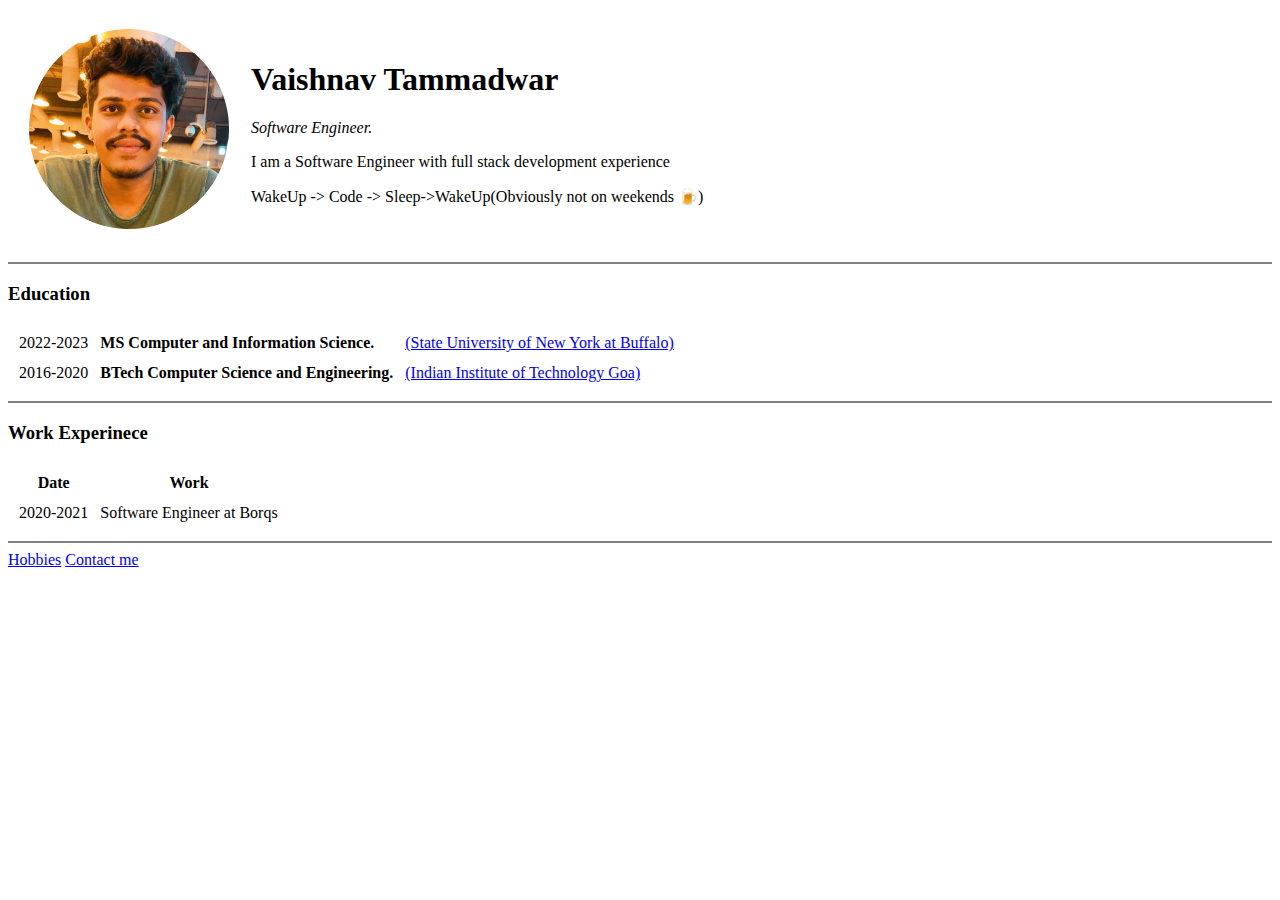
<file: index.html>
<!DOCTYPE html>
<html lang="en">
    <head>
        <title>Vaishnav's Website</title>
    </head>
    <body>
        <table cellspacing="20">
            <td><img src = "images/Vaishnav-modified.png" alt="Vaishnav Profile picture" height="200"></td>
            <td>
                <h1>Vaishnav Tammadwar</h1>
                <p><em>Software Engineer.</em></p>
                <p>I am a Software Engineer with full stack development experience</p>
                <p> WakeUp -> Code -> Sleep->WakeUp(Obviously not on weekends 🍺)</p>
            </td> 
        </table>
        <hr noshade>
        <h3>Education</h3>
        <table cellspacing="10">
            <tr>
                <td>2022-2023</td>
                <td><strong>MS Computer and Information Science.</strong></td>
                <td><a href="https://www.buffalo.edu">(State University of New York at Buffalo)</a></td>
            </tr>
            <tr>
                <td>2016-2020</td>
                <td><strong>BTech Computer Science and Engineering.</strong></td>
                <td><a href="https://iitgoa.ac.in">(Indian Institute of Technology Goa)</a></td>
            </tr>
        </table>
        <hr noshade>
        <h3>Work Experinece</h3>
        <table cellspacing="10">
            <thead>
                <tr>
                    <th>Date</th>
                    <th>Work</th>
                </tr>
            </thead>
            <tbody>
                <tr>
                    <td>2020-2021</td>
                    <td>Software Engineer at Borqs</td>
                </tr>
            </tbody>
        </table>
        <hr noshade>
        <a href="hobbies.html">Hobbies</a>
        <a href="contact.html">Contact me </a>
    </body>
</html>
</file>
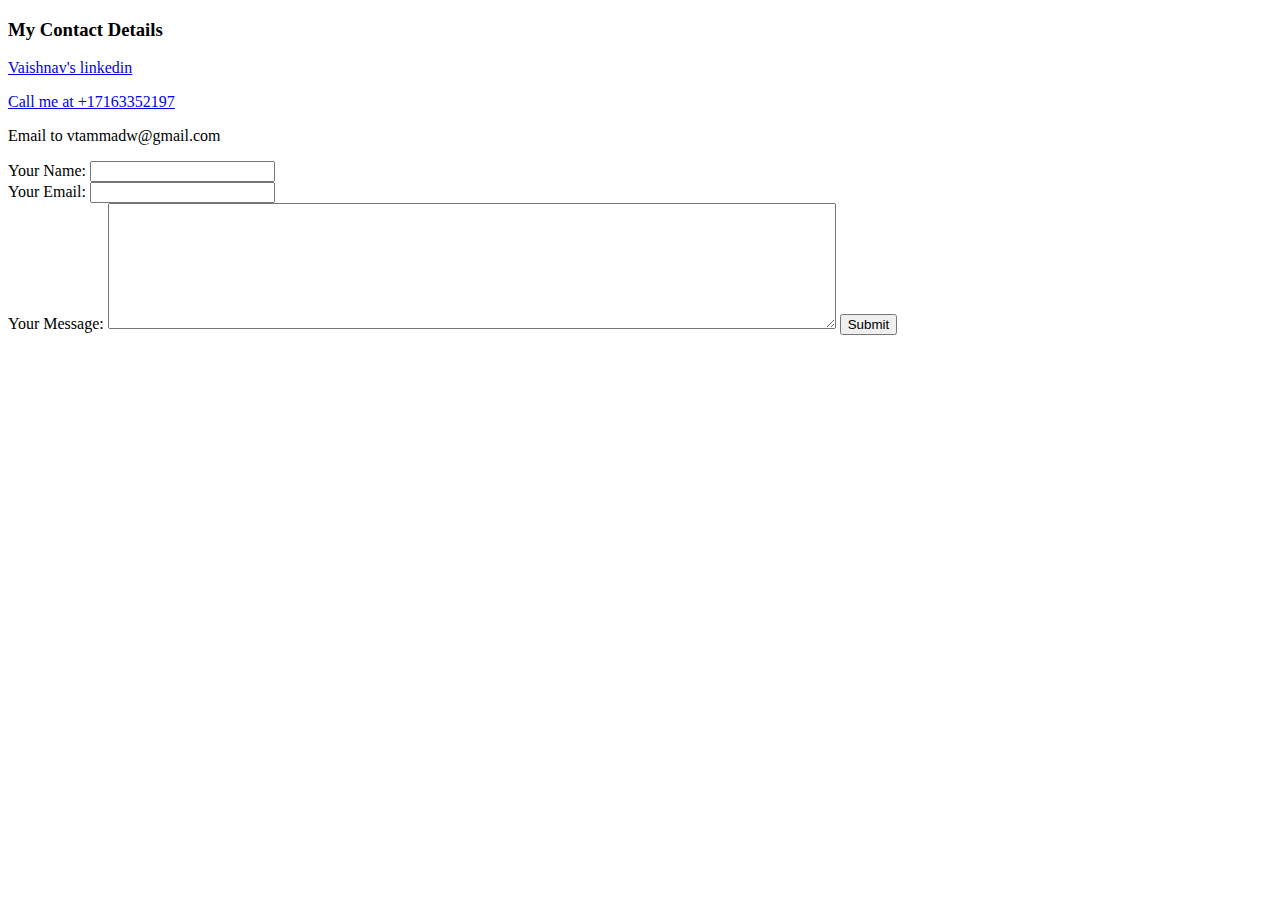
<file: contact.html>
<!DOCTYPE html>
<html lang="en">
<head>
    <meta charset="UTF-8">
    <title>Contact Me</title>
</head>
<body>
    <h3>My Contact Details</h3>
    <p><a href="https://www.linkedin.com/in/vaishnav-tammadwar-b2929b1a0">Vaishnav's linkedin</a></p>
    <p><a href="tel:+17163352197">Call me at +17163352197</a></p>
    <p>Email to vtammadw@gmail.com</p>
    
    <form action="mailto:vtammadw@gmail.com" method="post" enctype="text/plain">
        <label>Your Name:</label>
        <input type="text" name="yourName" value=""><br>
        <label>Your Email:</label>
        <input type="email" name="yourEmail" value=""><br>
        <label>Your Message:</label>
        <textarea name="yourMessage" rows="8" cols="88"></textarea>
        <input type="submit" name="">
    </form>
</body>
</html>
</file>
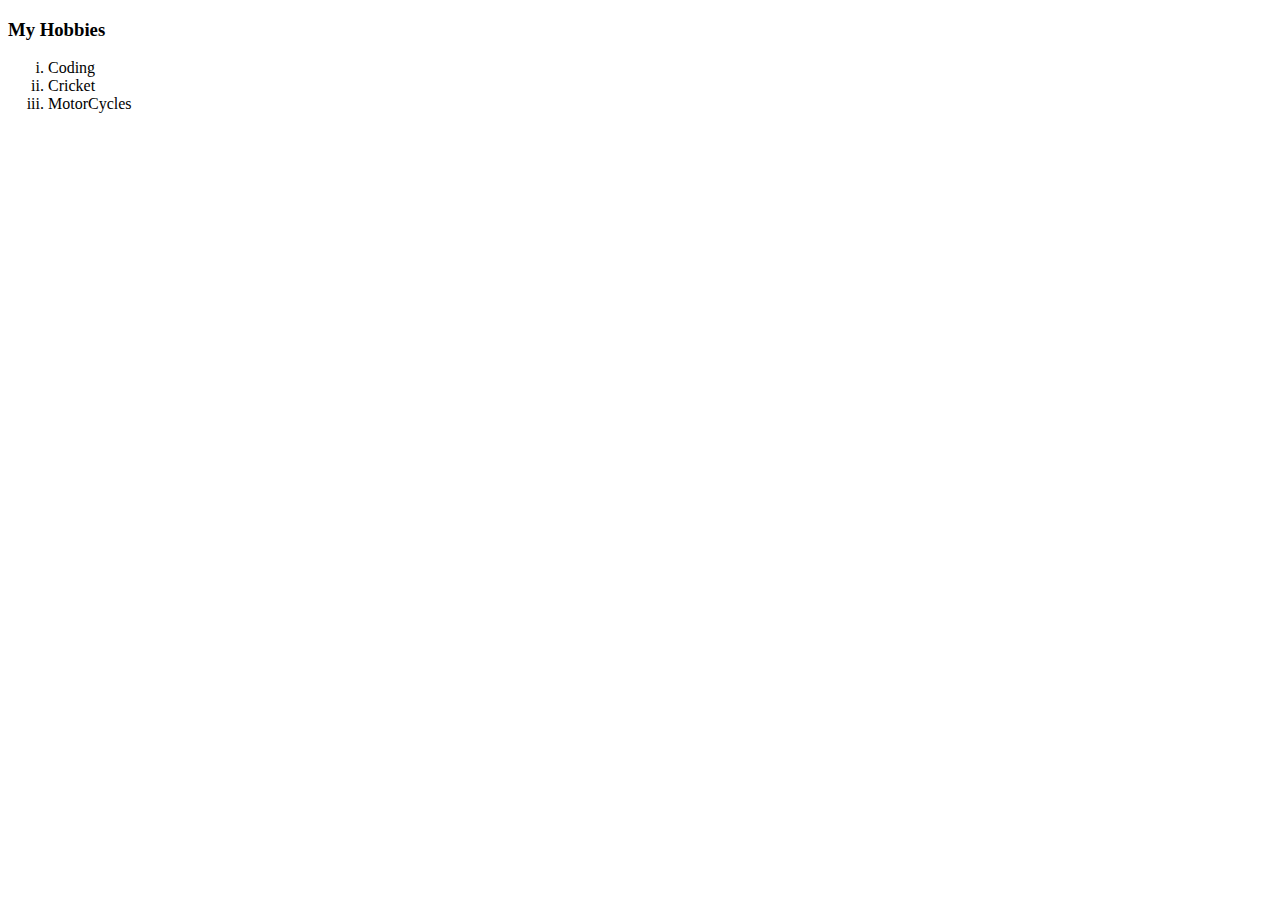
<file: hobbies.html>
<!DOCTYPE html>
<html lang="en">
<head>
    <meta charset="UTF-8">
    <title>My Hobbies</title>
</head>
<body>
    <h3>My Hobbies</h3>
    <ol type="i">
        <li>Coding</li>
        <li>Cricket</li>
        <li>MotorCycles</li>
    </ol>    
</body>
</html>
</file>
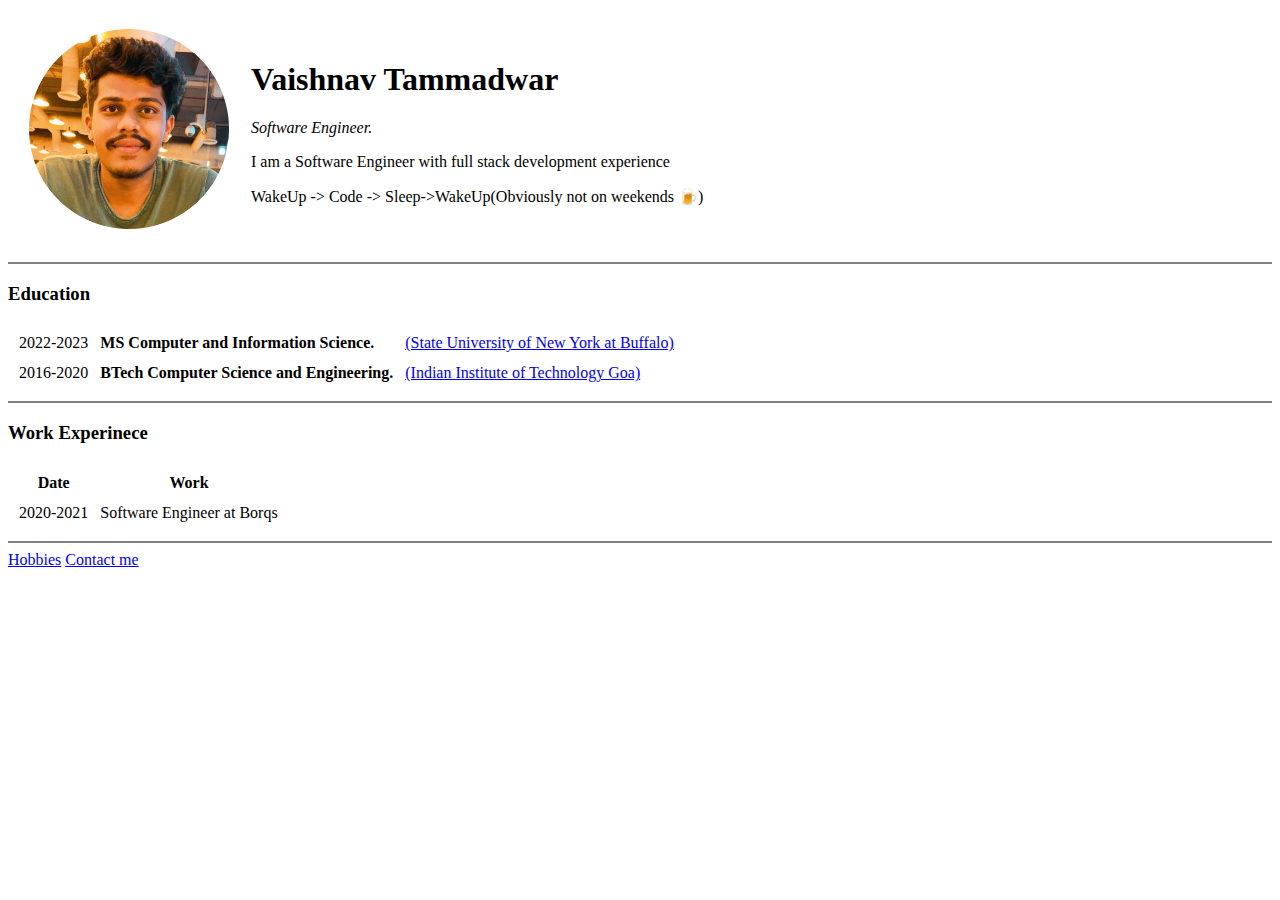
<file: mywebsite.html>
<!DOCTYPE html>
<html lang="en">
    <head>
        <title>Vaishnav's Website</title>
    </head>
    <body>
        <table cellspacing="20">
            <td><img src = "images/Vaishnav-modified.png" alt="Vaishnav Profile picture" height="200"></td>
            <td>
                <h1>Vaishnav Tammadwar</h1>
                <p><em>Software Engineer.</em></p>
                <p>I am a Software Engineer with full stack development experience</p>
                <p> WakeUp -> Code -> Sleep->WakeUp(Obviously not on weekends 🍺)</p>
            </td> 
        </table>
        <hr noshade>
        <h3>Education</h3>
        <table cellspacing="10">
            <tr>
                <td>2022-2023</td>
                <td><strong>MS Computer and Information Science.</strong></td>
                <td><a href="https://www.buffalo.edu">(State University of New York at Buffalo)</a></td>
            </tr>
            <tr>
                <td>2016-2020</td>
                <td><strong>BTech Computer Science and Engineering.</strong></td>
                <td><a href="https://iitgoa.ac.in">(Indian Institute of Technology Goa)</a></td>
            </tr>
        </table>
        <hr noshade>
        <h3>Work Experinece</h3>
        <table cellspacing="10">
            <thead>
                <tr>
                    <th>Date</th>
                    <th>Work</th>
                </tr>
            </thead>
            <tbody>
                <tr>
                    <td>2020-2021</td>
                    <td>Software Engineer at Borqs</td>
                </tr>
            </tbody>
        </table>
        <hr noshade>
        <a href="hobbies.html">Hobbies</a>
        <a href="contact.html">Contact me </a>
    </body>
</html>
</file>
